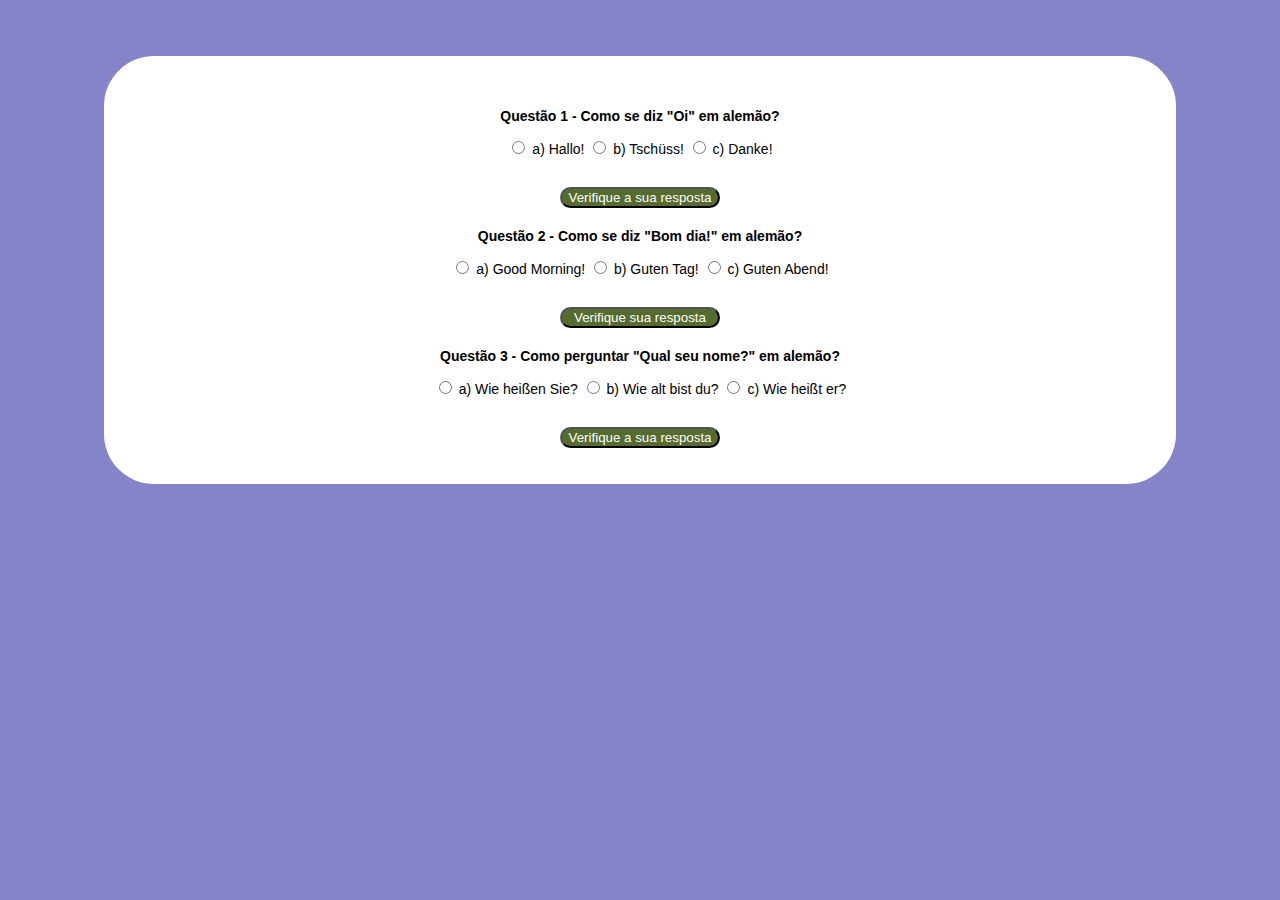
<file: projeto-triade/index.html>
<!DOCTYPE html>
  <html lang="pt-br">
    <head>
      <meta charset="UTF-8">
      <meta name="viewport" content="width=device-width, initial-scale=1.0">
      <meta http-equiv="X-UA-Compatible" content="ie=edge">
      <title>Alemão Fácil</title>
      <link rel="stylesheet" href="./style.css">
    </head>

    <body>
        <main> 
          <div>
          <form>
            <p>
              Questão 1 - Como se diz "Oi" em alemão?
           </p>
            <input type="radio" name="alternativa" value="hallo"/>
            <label for="hallo"> a) Hallo!</label>

            <input type="radio" name="alternativa" value="tschuss"/>
            <label for="tschuss"> b) Tschüss!</label>    

            
            <input type="radio" name="alternativa" value="danke"/>
            <label for="danke"> c) Danke!</label>
            
            <button onclick="alert('A resposta correta é: a. Hallo!')">
                Verifique a sua resposta
            </button>
          </form>
        </div> 
        <div>
          <form>
            <p>
             Questão 2 - Como se diz "Bom dia!" em alemão?
           </p>
              <input type="radio" name="alternativa_2" value="good morning"/>
              <label for="good morning"> a) Good Morning!</label>
           
             <input type="radio" name="alternativa_2" value="guten tag"/>
             <label for="guten tag"> b) Guten Tag!</label>   
           
             <input type="radio" name="alternativa_2" value="guten abend"/>
             <label for="guten abend"> c) Guten Abend!</label> 
           
             <button onclick="alert('A resposta correta é: b. Guten Tag!')">
              Verifique sua resposta
            </button>
          </form>
         </div> 
         <div>
            <form>
              <p>
              Questão 3 - Como perguntar "Qual seu nome?" em alemão?
              </p>
             
               <input type="radio" name="alternativa_3" value="wie heiben sie"/>
               <label for="wie heiben sie?"> a) Wie heißen Sie? </label> 
               
                 <input type="radio" name="alternativa_3" value="wie alt bist du"/>
                 <label for="wie alt bist du?"> b) Wie alt bist du? </label> 
                
                 <input type="radio" name="alternativa_3" value="wie heibt er"/>
                 <label for="wie heibt er?"> c) Wie heißt er? </label>   
               
               <button onclick="alert('A resposta correta é: a. Wie heißen Sie?')">
                  Verifique a sua resposta
               </button>
             </form>
            </div> 

      </main>

      <script type="text/javascript" src="./main.js"></script>
     </body>
 </html>
</file>
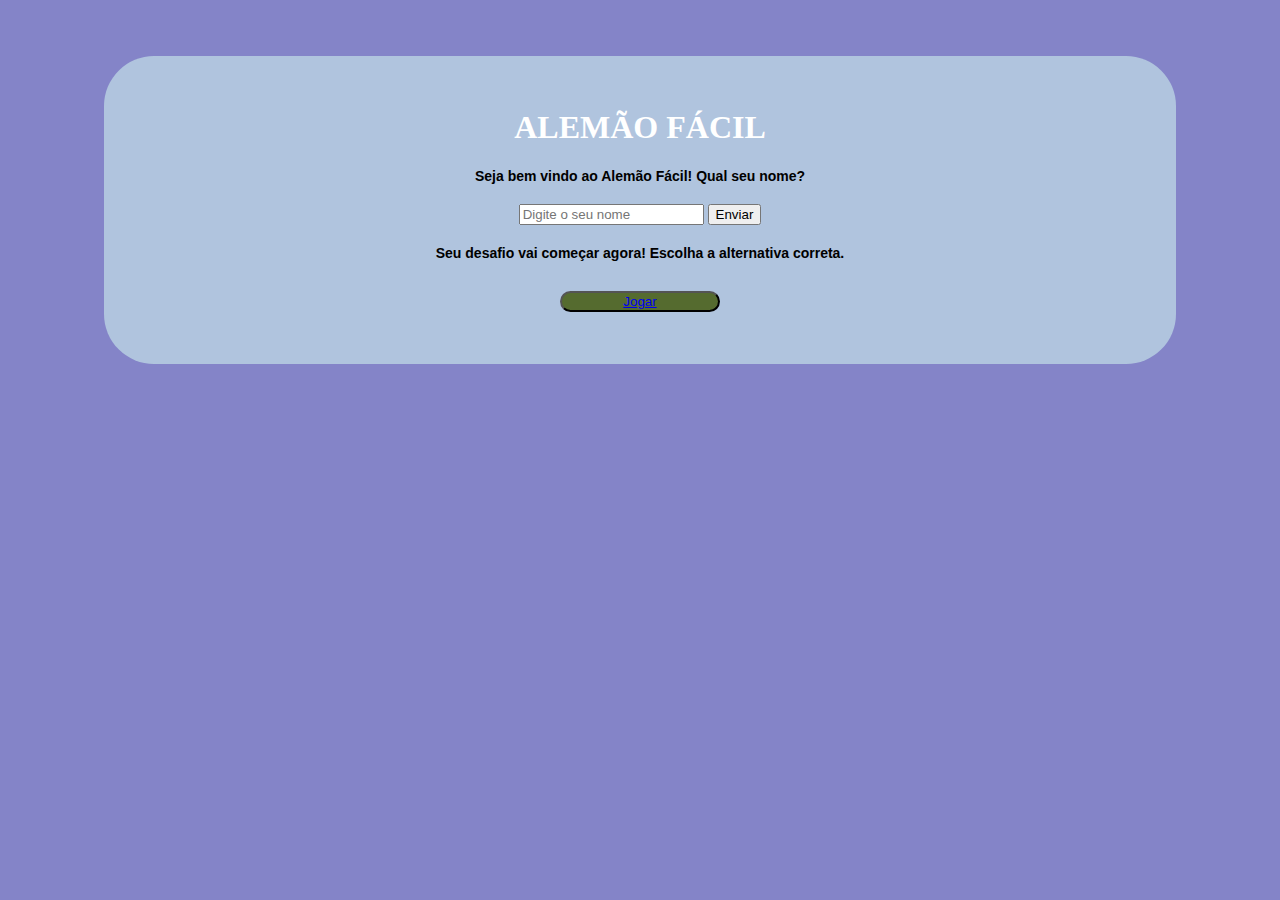
<file: projeto-triade/index2.html>
<!DOCTYPE html>
  <html lang="pt-br">
    <head>
      <meta charset="UTF-8">
      <meta name="viewport" content="width=device-width, initial-scale=1.0">
      <meta http-equiv="X-UA-Compatible" content="ie=edge">
      <title>Alemão Fácil</title>
      <link rel="stylesheet" href="./style.css">
    </head>

<body>
    <header>
        <h1>
            ALEMÃO FÁCIL
        </h1>
        <h2> 
          Seja bem vindo ao Alemão Fácil!
          Qual seu nome? 
       
          <form method="get">
            <input type="text" id="name" placeholder="Digite o seu nome"/>
            <input type="submit" id="send" value="Enviar"/>
          </form> 
         
            Seu desafio vai começar agora! Escolha a alternativa correta.
          </h2>       

         <button id="btn">
          <a href="./index.html">Jogar </a>
        </button>
      </header>

      <script type="text/javascript" src="./main.js"></script>
</body>
</file>
<file: projeto-triade/style.css>
body {
    background-color: rgba(54, 54, 165, 0.61);
    padding: 3em 6em 3em 6em;
}

h1 {
    font-family: papyrus;
    font-weight: bolder;
    font-size: 20 px;
    color: white;
    text-align: center;
   
   
}

header {
    text-align: center;
    align-items: center;
    background: #b0c4de;
    border-radius: 50px;
    padding: 2em 2em 2em 2em;
   
}

h2 {
    text-align: center;
    font-family: helvetica;
    font-size: 14px;

    
}

p {
    font-weight: bolder;
    font-family: Helvetica;
    font-size: 14px;
    text-align: center;
}

main {
    text-align: center;
    background: white;
    border-radius: 50px;
    padding: 2em 2em 1em 2em;
     
}


form {
    font-family: Helvetica;
    font-size: 14px;
    text-align: center;
    margin-top: 20px;
    margin-bottom: 20px;
}

button {
    display: flex;
    align-items: center;
    width: 160px;
    margin-left: auto;
    margin-right: auto; 
    margin-top: 30px;
    margin-bottom: 20px;
    border-radius: 50px;
    align-content: center;
    background-color: #556b2f;
    color: white;
    /* alinhar conteúdo do botão*/
    display: flex;
    justify-content: center;
    align-items: center;
   
}
</file>
